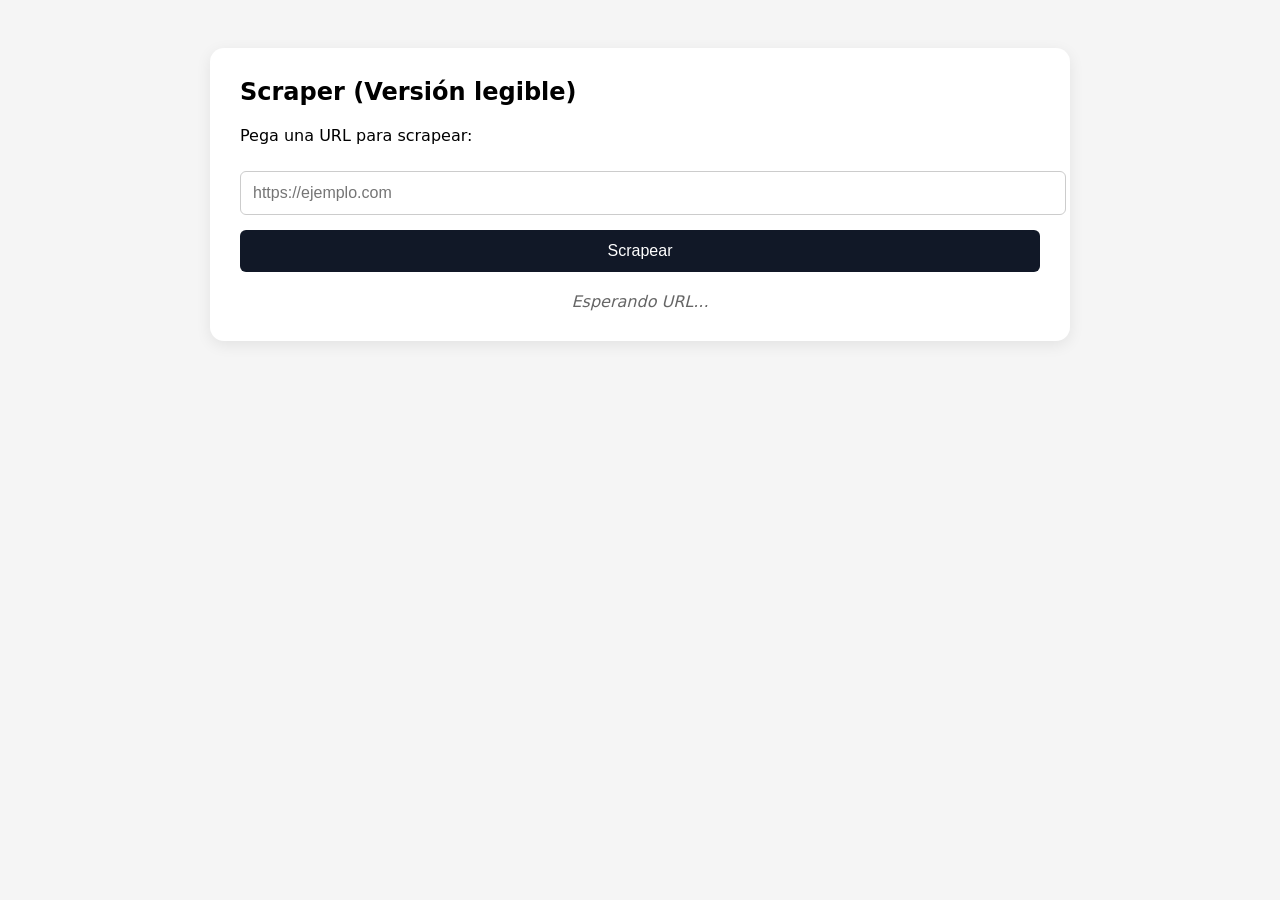
<file: scrap.html>
<!DOCTYPE html>
<html lang="es">
<head>
  <meta charset="UTF-8" />
  <title>Scraper Legible</title>

  <style>
    body {
      font-family: system-ui, -apple-system, BlinkMacSystemFont, "Segoe UI", Roboto;
      background: #f5f5f5;
      padding: 40px;
    }

    .box {
      background: white;
      padding: 30px;
      border-radius: 14px;
      max-width: 800px;
      margin: auto;
      box-shadow: 0 4px 15px rgba(0,0,0,0.08);
    }

    input {
      width: 100%;
      padding: 12px;
      margin-top: 10px;
      font-size: 16px;
      border-radius: 6px;
      border: 1px solid #ccc;
    }

    button {
      margin-top: 15px;
      padding: 12px;
      width: 100%;
      font-size: 16px;
      border-radius: 6px;
      border: none;
      background: #111827;
      color: white;
      cursor: pointer;
    }

    h2 {
      margin-top: 0;
    }

    .result-block {
      margin-top: 35px;
      padding: 25px;
      background: #fafafa;
      border-left: 5px solid #111827;
      border-radius: 8px;
    }

    .result-block h3 {
      margin-top: 0;
      color: #111827;
    }

    .loading {
      margin-top: 20px;
      text-align: center;
      font-style: italic;
      color: #666;
    }
  </style>
</head>

<body>
  <div class="box">
    <h2>Scraper (Versión legible)</h2>
    <p>Pega una URL para scrapear:</p>

    <input id="inputUrl" type="text" placeholder="https://ejemplo.com" />

    <button onclick="scrape()">Scrapear</button>

    <div id="output" class="loading">Esperando URL...</div>
  </div>

  <script>
    async function scrape() {
      const url = document.getElementById("inputUrl").value.trim();
      if (!url) {
        alert("Escribe una URL primero.");
        return;
      }

      const output = document.getElementById("output");
      output.innerHTML = "<div class='loading'>Cargando contenido...</div>";

      try {
        // Cambia este endpoint a tu API correcta:
        const endpoint = "https://scraper-json.vercel.app/api/crawl?limit=5&start=" + encodeURIComponent(url);

        const res = await fetch(endpoint);
        const json = await res.json();

        if (!json.results || json.results.length === 0) {
          output.innerHTML = "<p>No se encontró texto utilizable en esta página.</p>";
          return;
        }

        // Construir bloques legibles
        let html = "";
        json.results.forEach(page => {
          const text = page.text
            .replace(/\\n/g, "\n")
            .replace(/\n{3,}/g, "\n\n")
            .split("\n\n")
            .map(p => `<p>${p.trim()}</p>`)
            .join("");

          html += `
            <div class="result-block">
              <h3>${page.title}</h3>
              ${text}
              <small style="color:#666;">URL: ${page.url}</small>
            </div>
          `;
        });

        output.innerHTML = html;

      } catch (err) {
        output.innerHTML = "<p>Error: " + err.message + "</p>";
      }
    }
  </script>
</body>
</html>
</file>
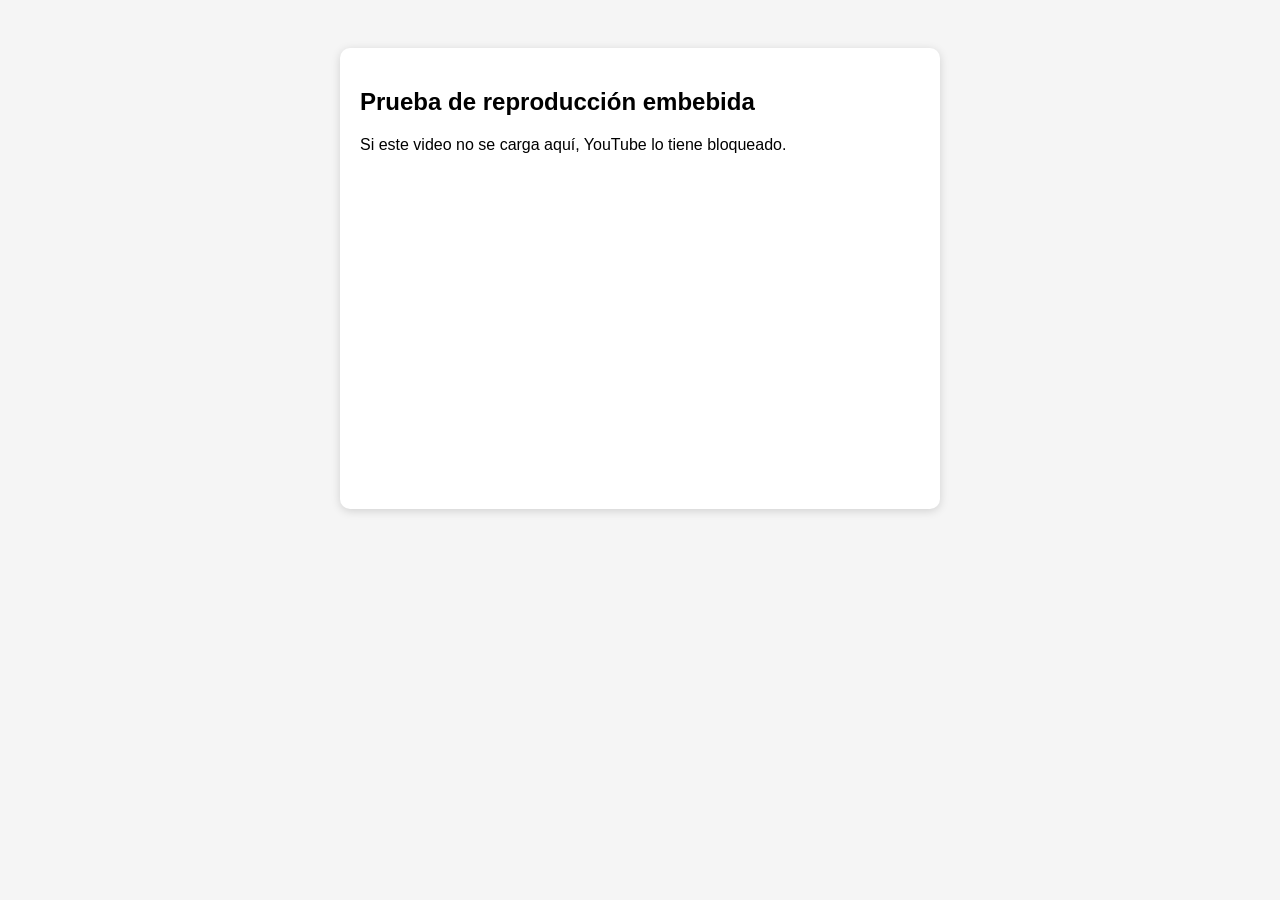
<file: video.html>
<!DOCTYPE html>
<html lang="es">
<head>
  <meta charset="UTF-8">
  <title>Prueba YouTube Iframe</title>
  <style>
    body {
      font-family: Arial, sans-serif;
      padding: 40px;
      background: #f5f5f5;
    }
    .box {
      width: 560px;
      margin: auto;
      background: white;
      padding: 20px;
      border-radius: 10px;
      box-shadow: 0 2px 10px rgba(0,0,0,0.15);
    }
  </style>
</head>
<body>

<div class="box">
  <h2>Prueba de reproducción embebida</h2>
  <p>Si este video no se carga aquí, YouTube lo tiene bloqueado.</p>

  <iframe
    width="560"
    height="315"
    src="https://www.youtube.com/embed/dL4Mw3QAgAc"
    frameborder="0"
    allow="accelerometer; autoplay; clipboard-write; encrypted-media; gyroscope; picture-in-picture"
    allowfullscreen>
  </iframe>
</div>

</body>
</html>
</file>
